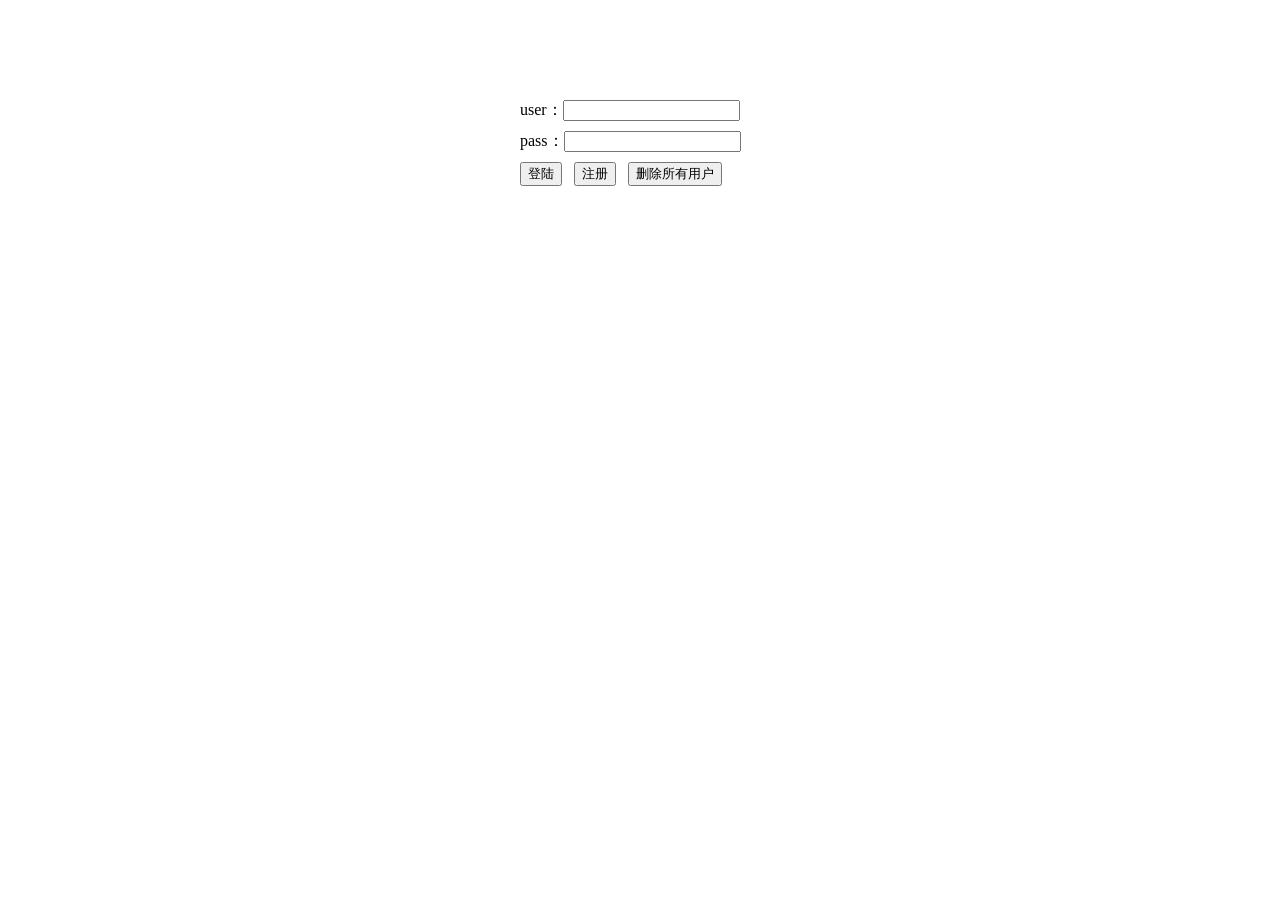
<file: week3/BBChen/index.html>
<!DOCTYPE html>
<html lang="en">
<head>
	<meta charset="UTF-8">
	<title>Document</title>
	<style>
		ul {
			list-style-type: none;
			width: 300px;
			position: relative;
			margin: 100px auto;
		}
		ul li {
			margin: 10px;
		}
	</style>
</head>
<body>
		<ul>
			<li>
				<label>user：</label><input type="text" name="username" id="username"/>
			</li>
			<li>
				<label>pass：</label><input type="password" name="password" id="password"/>
			</li>
			<li>
				<input type="button" id="login" value="登陆"/>&nbsp;&nbsp;
				<input type="button" value="注册" id="register"/>&nbsp;&nbsp;
				<input type="button" id="deleteAll" value="删除所有用户"/>
			</li>
		</ul>
	<script>

	//说明：
	//localStorage的主要方法有三个：
	//存储操作：localStorage.setItem(String keyName, String keyValue);
	//读取操作：localStorage.getItem(String keyName);
	//删除操作： localStorage.clear();注意这是删除所有数据的；如果删除指定键名的
	//可以使用localStorage.removeItem(String keyName);

		//存储新注册的用户
		localStorage.clear();
		var register = document.getElementById("register");

		register.onclick = function() {
			//获取用户名和密码字段
			var userName = document.getElementById("username").value;
			var password = document.getElementById("password").value;

			//将新注册的用户名和密码放到newUserd对象里面
			var newUser = {user: userName, pass: password}; 

			 //usersJSON变量用来存取用户及密码
			var usersJSON = {data:[]};

			//假如客户端已经存储有了数据，则将数据取出来
			if( localStorage.getItem("users")) { 
				usersJSON = localStorage.getItem("users" ); //这是字符串形式的json数据
				usersJSON = JSON.parse(usersJSON); //将字符串形式的json转换成对象形式json
				console.log(usersJSON);
				var repeat = 0; //判断存储器中是否已经存在新注册的用户的标识
				for(var i = 0; i < usersJSON.data.length; i++) {
					if(usersJSON.data[i].user === newUser.user) { //如果有重复，则使repeat值为真（1）
						repeat = 1; 
						break;
					}
				}
				if(repeat) { //如果重复，弹窗提示
					alert("已经存在该用户，不能重复注册");
				} else { //否则，将新增的用户加到usersJSON对象里面去
					usersJSON.data.push(newUser); //将新用户push进去
					console.log(usersJSON);
					usersJSON = JSON.stringify(usersJSON); //又把userJSON转成字符串形式
					localStorage.setItem("users",usersJSON); //将字符串形式的json数据存到localStorage
					alert("保存成功！");
				}
			}else { //否则
				usersJSON.data.push(newUser);
				usersJSON = JSON.stringify(usersJSON); 
				localStorage.setItem("users",usersJSON);
				alert("保存成功！");
			}

			
		}



		//登陆验证
		var login = document.getElementById("login");
		login.onclick = function() {

			//获取用户名和密码字段
			var userName = document.getElementById("username").value;
			var password = document.getElementById("password").value;

			//取得localStorage存储器的数据
			var usersJSON = localStorage.getItem("users");

			if(usersJSON) { //如果存在数据则...
				var pass = false; //定义一个验证登陆是否通过的标识变量，默认值为false;
				usersJSON = JSON.parse(usersJSON); //将JSON字符串转换成对象
				console.log(usersJSON);
				for(var i = 0; i < usersJSON.data.length; i++) {
					//如果存在记录使得用户名和密码均相等，则验证通过，另pass等于true
					if( usersJSON.data[i].user === userName && usersJSON.data[i].pass === password){
						pass = true;
						break;
					}
				}
				if(pass) { //假如验证通过，则进入你的主页
					alert("恭喜你，登陆成功！");
					//在这里写跳转到主页的代码；
				} else { //如果验证不通过，则提示用户
					alert("密码错误，请重新输入");
				}

			} else { //如果不存在数据,则弹窗提示用户去注册用户
				alert("localStorage没有数据,请注册新用户！")
			}
		}
		
		
		//删除所用用户的操作
		var deleteAll = document.getElementById("deleteAll");
		deleteAll.onclick = function() {
			if(confirm("您确定要删除所有用户吗？")){
				localStorage.clear();
				alert("删除所有用户成功！");
			}
			
		}


	</script>
</body>
</html>
</file>
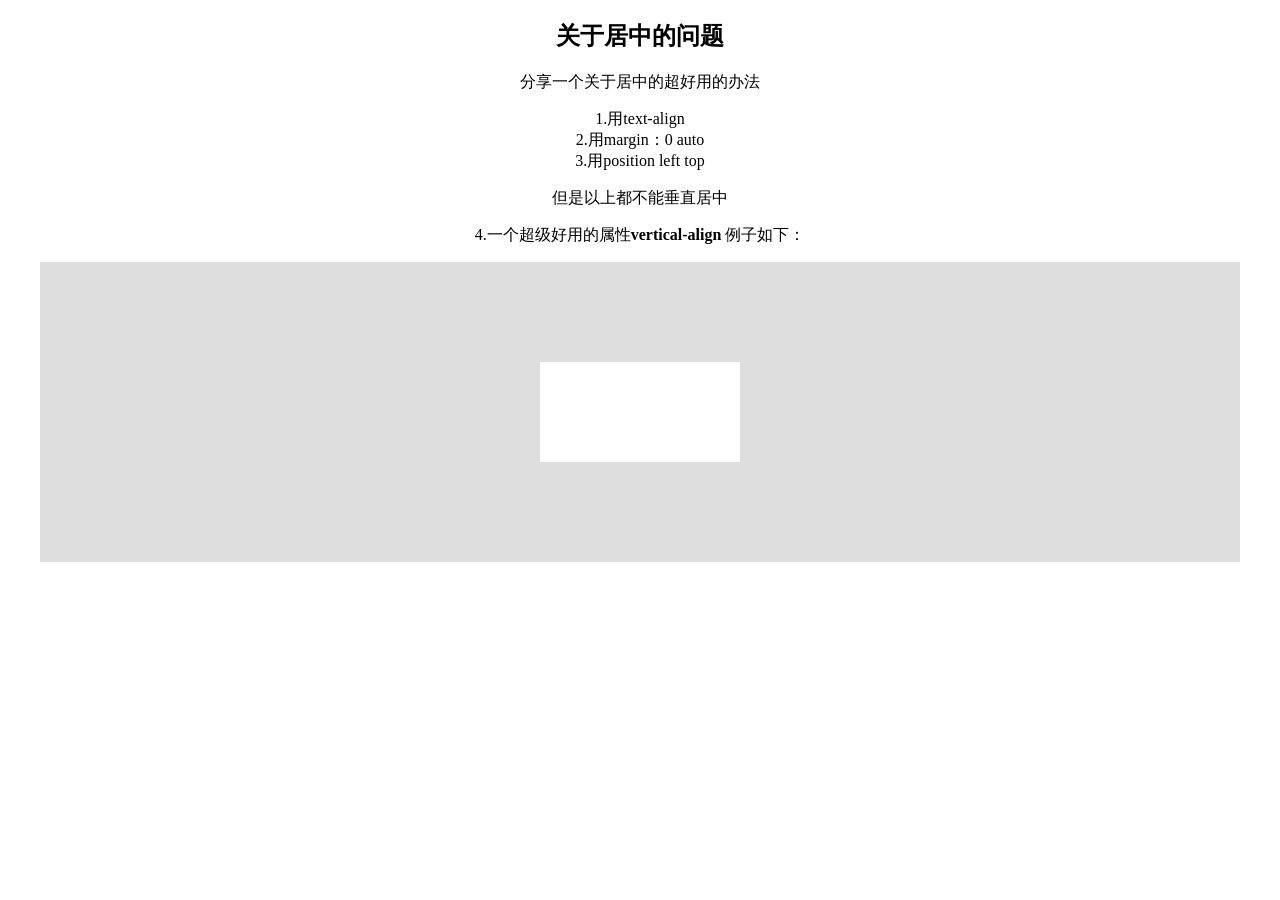
<file: week1/ccDeng/demo.html>
<!doctype html>
<html lang="en">
<head>
	<meta charset="UTF-8">
	<title>Document</title>
	<style type="text/css">
		body {
			width: 1200px;
			text-align: center;/*文本与图片水平对齐居中*/
			margin: 0 auto;/*距离父元素左右距离自动对齐*/
		}
		#test1 {
			width: 1200px;
			height: 300px;
			display: table-cell;
			vertical-align: middle;/*上下对齐居中*/
			background: rgb(222,222,222);
		}
		#test2 {
			width: 200px;
			height: 100px;
			background: rgb(255,255,255);
			margin: 0 auto;/*如果要div里div水平居中 只需要设置这个*/
		}
	</style>
</head>
<body>
	<div id="test">
		<h2>关于居中的问题</h2>
		<p>分享一个关于居中的超好用的办法</p>
		<p>1.用text-align<br>
			2.用margin：0 auto<br>
			3.用position left top</p>
		<p>但是以上都不能垂直居中</p>
		<p>4.一个超级好用的属性<strong>vertical-align</strong> 例子如下：</p>
		<div id="test1">
<!-- 			<p>垂直居中</p> -->
			<div id="test2">
			</div>
		</div>		
	</div>

</body>
</html>
</file>
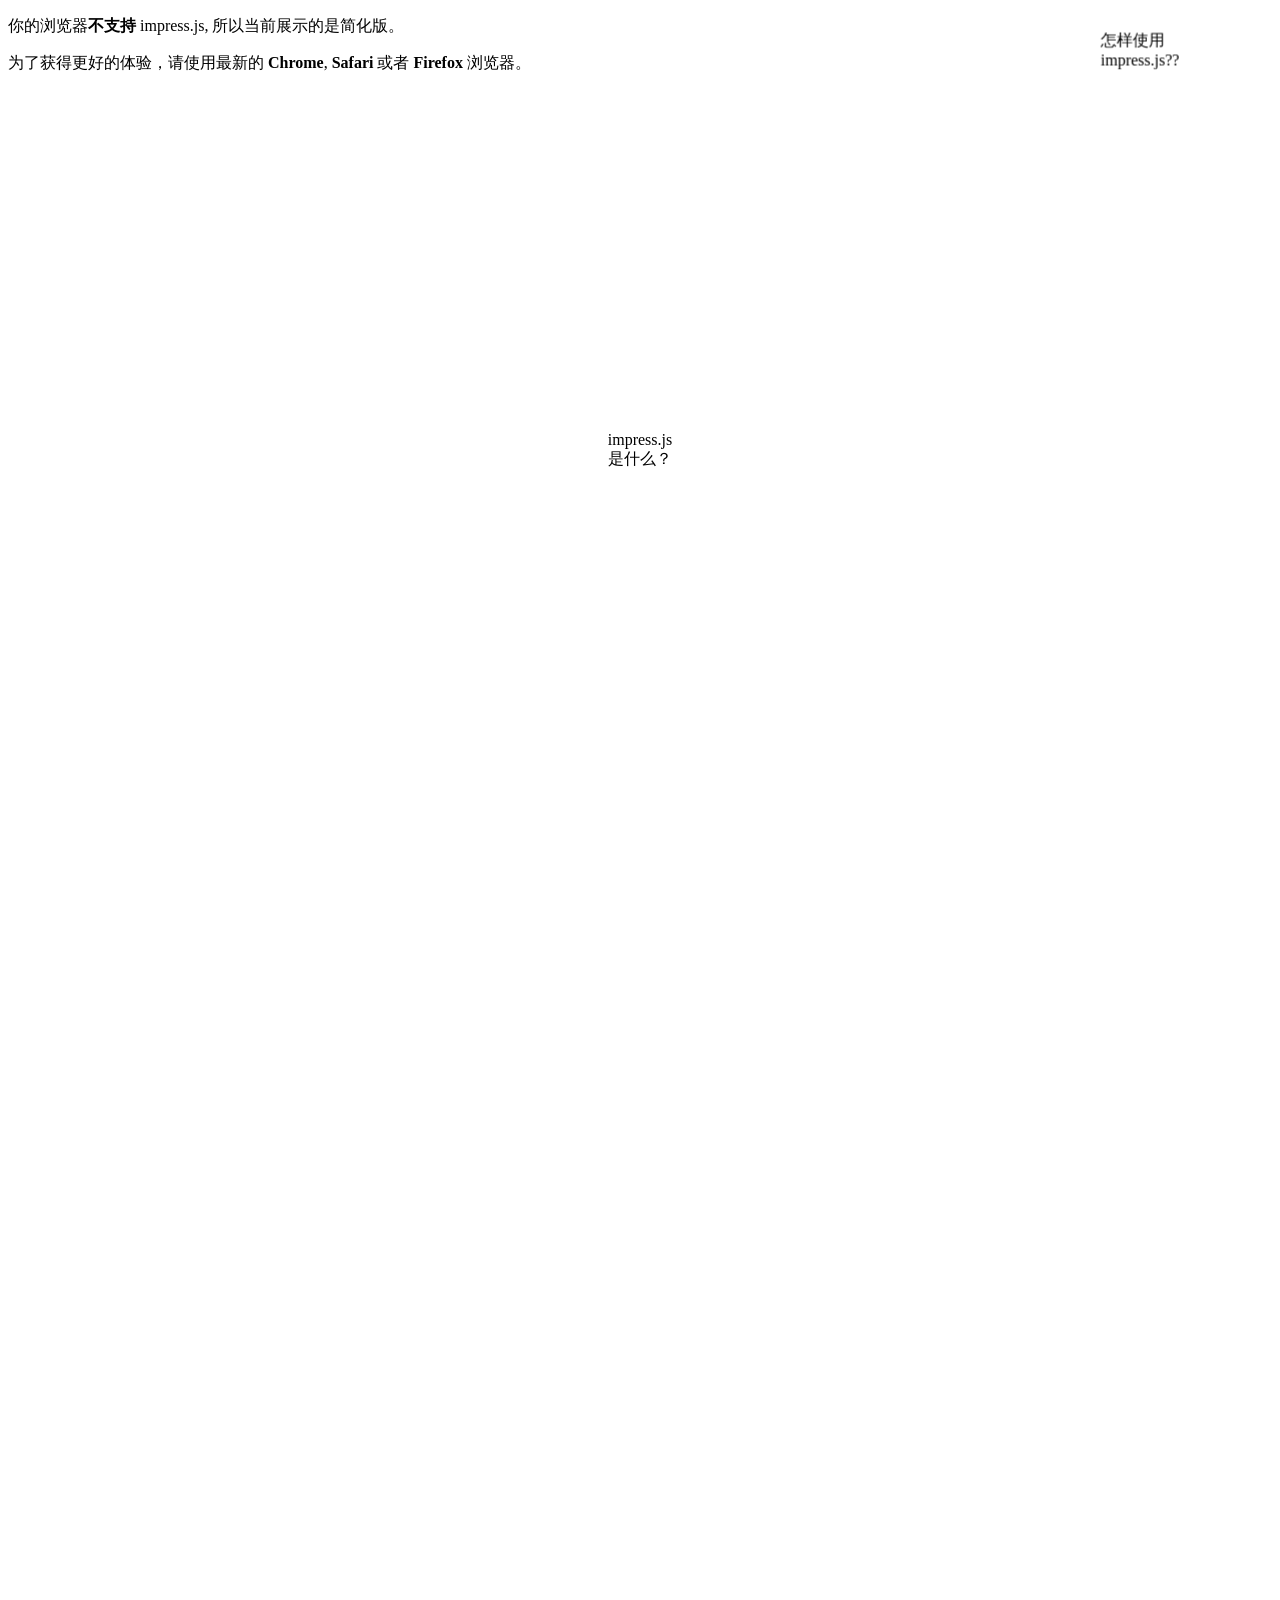
<file: week1/SelinaYu/demo.html>
<!doctype html>
<html>
    <head>
        <title>share</title>
        <meta charset="utf-8" />
        <link href="http://bartaz.github.com/impress.js/css/impress-demo.css" rel="stylesheet" />
    </head>
    <body>
        <div class="impress-not-supported">
            <div class="fallback-message">
                <p>你的浏览器<b>不支持</b> impress.js, 所以当前展示的是简化版。</p>
                <p>为了获得更好的体验，请使用最新的 <b>Chrome</b>, <b>Safari</b> 或者 <b>Firefox</b> 浏览器。</p>
            </div>
        </div>
        <div id="impress">
            <div class="step"  data-y="0">
                   impress.js是什么？

            </div>
            <div class="step"　 data-x="2825" data-y="2325" data-z="-3000" data-rotate="300" data-scale="1">
              <p>impress.js 是一个Javascript程序包,是国外一位开发者受 Prezi 启发，采用 CSS3 与 JavaScript 语言完成的一个可供开发者使用的表现层框架(演示工具),可以自由设置它的样式如位子大小。旋转缩放</p>
              
            </div>
            <div class="step" data-x="500" data-y="-400">
                <p>怎样使用impress.js??<p>
            </div>
            <div class="step" data-x="500" data-y="-800" data-scale="0.5">
            1.网页的基本结构<br/>
            2.各个板块都被一个id="impress"的wrapper包含着<br/>
            3.与jquery相似，还要引入impress.js<br/>
            4.class="impress-not-supported"是当浏览器不支持时显示给用户的提示信息<br/>
            5.别忘了初始化代码，impress().init()<br/>
            
            </div>
            <div class="step" data-x="0" data-y="-800" data-rotate="90" style="font-size:24px">

                  data-x：幻灯片的x坐标<br/>
                  data-y ： 幻灯片的y坐标<br/>
                  data-scale ： 通过指定一个值来进行缩放<br/>
                  data-rotate ： 通过一个数字度数来确定旋转你的幻灯片<br/>
                  data-rotate-x ： 为3D用，这个数字度数是它应该相对x轴旋转多少度。<br/>
                  data-rotate-y ：为3D用，这个数字度数是它应该相对y轴旋转多少度。<br/>
                  data-rotate-z ： 为3D用，这个数字度数是它应该相对z轴旋转多少度。<br/>

                
            </div>
            <div class="step" data-x="-1200" data-y="0" data-rotate-x="30" data-rotate-y="-30" data-rotate-z="90" data-scale="4">
            <p style="font-size:24px"> impreess源码已经发布在GitHub上</p>
            <p style="font-size:24px">地址：https://github.com/bartaz/impress.js</p>
             <p style="font-size:24px"> 官方demo地址：http://bartaz.github.com/impress.js</p>
            </div>
      
            <div id="overview" class="step" data-x="-200" data-y="-500" data-scale="3"></div>
        </div>
        <script src="js/impress.js"></script>
        <script>impress().init();</script>
    </body>
</html>
</file>
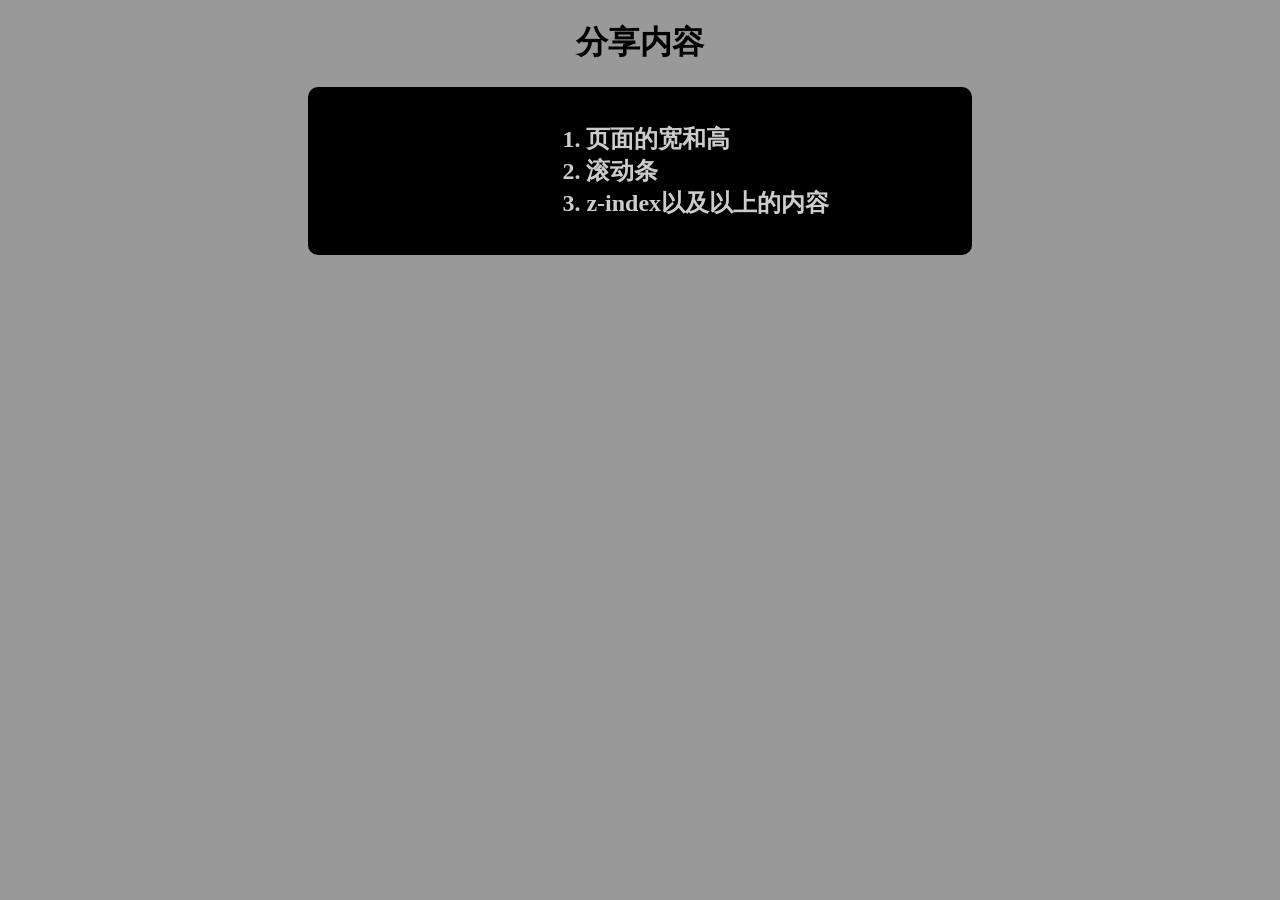
<file: week1/xiaohuiZHU/今晚分享.html>
<!DOCTYPE html>
<html>
	<head>
		<meta http-equiv="Content-Type" content="text/html; charset=utf-8" />
		<title>周日分享</title>
        	<link rel="stylesheet" href="周日分享会.css">
			<script src="jquery-1.11.2.js"></script>
			<script src="分享会.js"></script>
	</head>

	<body>
    	<h1 align="center">分享内容</h1>	
        <div>
        	<ol>
            	<li><a href="#" id="1">页面的宽和高<a></li>
                <li><a href="#" id="2">滚动条</a></li>
                <li><a href="#" id="3">z-index以及以上的内容</a></li>
            </ol>
        </div>
        <div id="one">
        	<table align="center">
            	<tr>
                	<td> document.body.clientWidth </td> <th> 网页可见区域宽度 </th>
                <tr>
                	<td> document.body.clientHeight </td> <th> 网页可见区域高度 </th>
                <tr>
                	<td> document.body.scrollWidth </td> <th> 网页正文全文宽 </th>
                <tr>
                	<td> document.body.scrollHeight </td> <th> 网页正文全文高 </th>
                <tr>
                	<td> document.body.scrollTop </td> <th> 网页被卷去的高 </th>
                <tr>
                	<td> document.body.scrollLeft </td> <th> 网页被卷去的左 </th>  
                <tr>
                	<td> window.screen.height </td> <th> 屏幕分辨率的高 </th> 
                <tr>
                	<td> window.screen.width </td> <th> 屏幕分辨率的宽 </th>     
            </table>                                                 
      </div>
      <div id="two">
        	<span>关于scroll相关的值已经讲了，现在我们看如何触发scroll事件 ： window.onscroll</span>
      </div>
      <div id="three">
      		Z-index相信大家都知道的，就像是坐标系一样，看一下网站
            <ul>
            	<li><a href="http://www.aleeforoughi.com/" target="new">WEB1</a></li>
                <li><a href="file:///E|/网页文件/My HomePage/HomePage/HomePage.html" target="new">WEB2</a></li>
                <li><a href="file:///E|/网页文件/控制滚动条，评论的显示.html" target="new">WEB3</a></li>
            </ul>    
      </div>
	</body>
</html>
</file>
<file: week1/xiaohuiZHU/周日分享会.css>
body {
	background-color: #999;
}
div {
	background-color: #000;
	border-radius: 10px;
	position: relative;
	margin-left: 300px;
	margin-right: 300px;
	margin-bottom: 20px;
	padding: 20px;
}
h2 {
	color: #333;
	font-family: Verdana, Geneva, sans-serif;
}

a , li {
	color: #CCC;
	text-decoration: none;
	font-size:24px;
	font-weight:bold;;
}

ol {
	margin-left: 35%;
}

#one , #two , #three {
	font-family:Arial, Helvetica, sans-serif;
	font-size: 16px;
	color:#CCC;
	display: none;
}

#three a {
	text-decoration: none;
	color:#06F;
}
</file>
